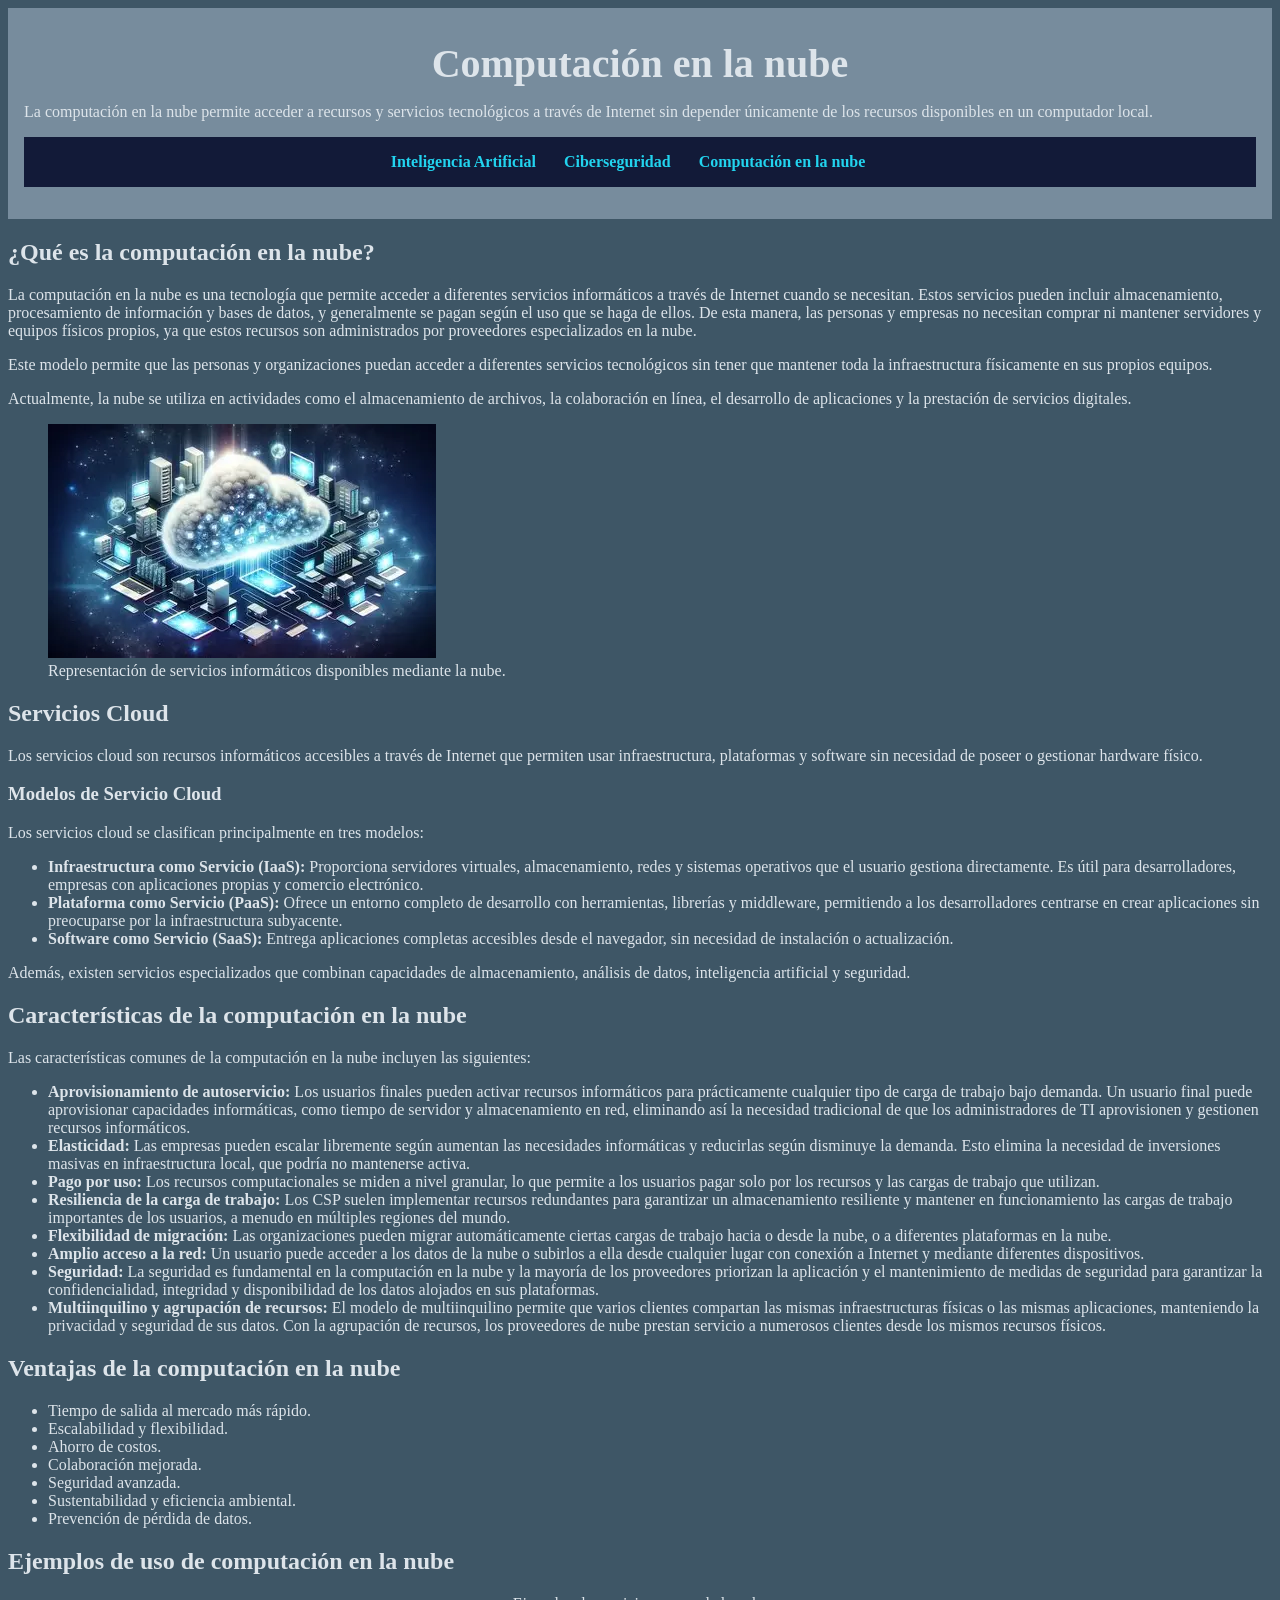
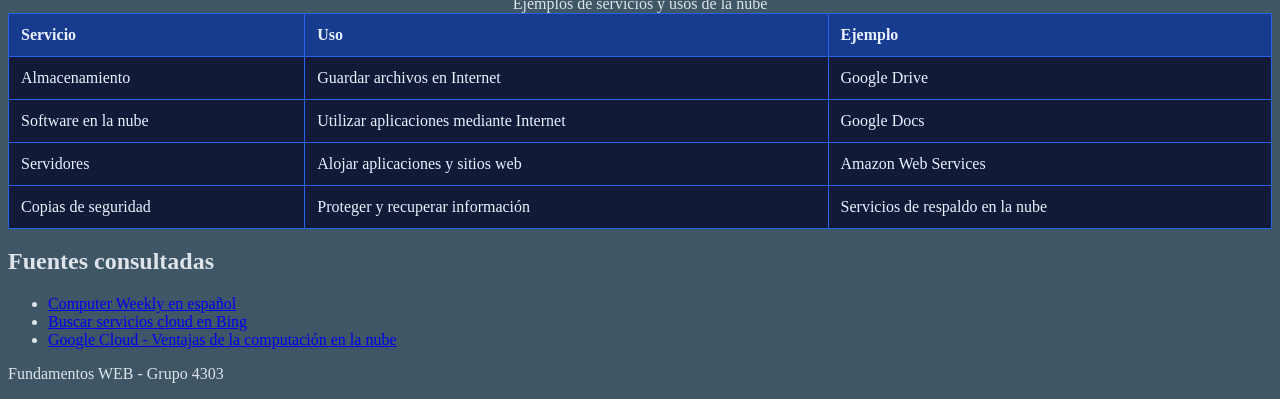
<file: index.html>
<!DOCTYPE html>
<html lang="es">

<head>
    <meta charset="UTF-8">
    <meta name="viewport" content="width=device-width, initial-scale=1.0">
    <title>Computación en la nube</title>
    <link rel="stylesheet" href="css/styles.css">
</head>

<body>

    <header class="site-header">
        <h1 class="site-header__title">Computación en la nube</h1>

        <p>
            La computación en la nube permite acceder a recursos y servicios
            tecnológicos a través de Internet sin depender únicamente de los
            recursos disponibles en un computador local.
        </p>

        <nav class="main-nav">
            <a href="index.html">Inteligencia Artificial</a>
            <a href="tema2.html">Ciberseguridad</a>
            <a href="tema3.html">Computación en la nube</a>
        </nav>
    </header>

    <main class="site-main">

        <section class="topic-section">
            <h2>¿Qué es la computación en la nube?</h2>

            <p>
                La computación en la nube es una tecnología que permite acceder
                a diferentes servicios informáticos a través de Internet cuando
                se necesitan. Estos servicios pueden incluir almacenamiento,
                procesamiento de información y bases de datos, y generalmente
                se pagan según el uso que se haga de ellos. De esta manera, las
                personas y empresas no necesitan comprar ni mantener servidores
                y equipos físicos propios, ya que estos recursos son
                administrados por proveedores especializados en la nube.
            </p>

            <p>
                Este modelo permite que las personas y organizaciones puedan
                acceder a diferentes servicios tecnológicos sin tener que
                mantener toda la infraestructura físicamente en sus propios
                equipos.
            </p>

            <p>
                Actualmente, la nube se utiliza en actividades como el
                almacenamiento de archivos, la colaboración en línea,
                el desarrollo de aplicaciones y la prestación de servicios
                digitales.
            </p>

            <figure>
                <img src="img/computacion-nube.jpg"
                     alt="Representación de la computación en la nube">

                <figcaption>
                    Representación de servicios informáticos disponibles
                    mediante la nube.
                </figcaption>
            </figure>
        </section>

        <section class="topic-section">

            <h2>Servicios Cloud</h2>

            <p>
                Los servicios cloud son recursos informáticos accesibles a
                través de Internet que permiten usar infraestructura,
                plataformas y software sin necesidad de poseer o gestionar
                hardware físico.
            </p>

            <h3>Modelos de Servicio Cloud</h3>

            <p>
                Los servicios cloud se clasifican principalmente en tres modelos:
            </p>

            <ul>
                <li>
                    <strong>Infraestructura como Servicio (IaaS):</strong>
                    Proporciona servidores virtuales, almacenamiento, redes y
                    sistemas operativos que el usuario gestiona directamente.
                    Es útil para desarrolladores, empresas con aplicaciones
                    propias y comercio electrónico.
                </li>

                <li>
                    <strong>Plataforma como Servicio (PaaS):</strong>
                    Ofrece un entorno completo de desarrollo con herramientas,
                    librerías y middleware, permitiendo a los desarrolladores
                    centrarse en crear aplicaciones sin preocuparse por la
                    infraestructura subyacente.
                </li>

                <li>
                    <strong>Software como Servicio (SaaS):</strong>
                    Entrega aplicaciones completas accesibles desde el
                    navegador, sin necesidad de instalación o actualización.
                </li>
            </ul>

            <p>
                Además, existen servicios especializados que combinan
                capacidades de almacenamiento, análisis de datos,
                inteligencia artificial y seguridad.
            </p>

            <h2>Características de la computación en la nube</h2>

            <p>
                Las características comunes de la computación en la nube
                incluyen las siguientes:
            </p>

            <ul>
                <li>
                    <strong>Aprovisionamiento de autoservicio:</strong>
                    Los usuarios finales pueden activar recursos informáticos
                    para prácticamente cualquier tipo de carga de trabajo bajo
                    demanda. Un usuario final puede aprovisionar capacidades
                    informáticas, como tiempo de servidor y almacenamiento en
                    red, eliminando así la necesidad tradicional de que los
                    administradores de TI aprovisionen y gestionen recursos
                    informáticos.
                </li>

                <li>
                    <strong>Elasticidad:</strong>
                    Las empresas pueden escalar libremente según aumentan las
                    necesidades informáticas y reducirlas según disminuye la
                    demanda. Esto elimina la necesidad de inversiones masivas
                    en infraestructura local, que podría no mantenerse activa.
                </li>

                <li>
                    <strong>Pago por uso:</strong>
                    Los recursos computacionales se miden a nivel granular,
                    lo que permite a los usuarios pagar solo por los recursos
                    y las cargas de trabajo que utilizan.
                </li>

                <li>
                    <strong>Resiliencia de la carga de trabajo:</strong>
                    Los CSP suelen implementar recursos redundantes para
                    garantizar un almacenamiento resiliente y mantener en
                    funcionamiento las cargas de trabajo importantes de los
                    usuarios, a menudo en múltiples regiones del mundo.
                </li>

                <li>
                    <strong>Flexibilidad de migración:</strong>
                    Las organizaciones pueden migrar automáticamente ciertas
                    cargas de trabajo hacia o desde la nube, o a diferentes
                    plataformas en la nube.
                </li>

                <li>
                    <strong>Amplio acceso a la red:</strong>
                    Un usuario puede acceder a los datos de la nube o subirlos
                    a ella desde cualquier lugar con conexión a Internet y
                    mediante diferentes dispositivos.
                </li>

                <li>
                    <strong>Seguridad:</strong>
                    La seguridad es fundamental en la computación en la nube y
                    la mayoría de los proveedores priorizan la aplicación y el
                    mantenimiento de medidas de seguridad para garantizar la
                    confidencialidad, integridad y disponibilidad de los datos
                    alojados en sus plataformas.
                </li>

                <li>
                    <strong>Multiinquilino y agrupación de recursos:</strong>
                    El modelo de multiinquilino permite que varios clientes
                    compartan las mismas infraestructuras físicas o las mismas
                    aplicaciones, manteniendo la privacidad y seguridad de sus
                    datos. Con la agrupación de recursos, los proveedores de
                    nube prestan servicio a numerosos clientes desde los mismos
                    recursos físicos.
                </li>
            </ul>

            <h2>Ventajas de la computación en la nube</h2>

            <ul>
                <li>Tiempo de salida al mercado más rápido.</li>
                <li>Escalabilidad y flexibilidad.</li>
                <li>Ahorro de costos.</li>
                <li>Colaboración mejorada.</li>
                <li>Seguridad avanzada.</li>
                <li>Sustentabilidad y eficiencia ambiental.</li>
                <li>Prevención de pérdida de datos.</li>
            </ul>

            <h2>Ejemplos de uso de computación en la nube</h2>

            <table>
                <caption>Ejemplos de servicios y usos de la nube</caption>

                <thead>
                    <tr>
                        <th>Servicio</th>
                        <th>Uso</th>
                        <th>Ejemplo</th>
                    </tr>
                </thead>

                <tbody>
                    <tr>
                        <td>Almacenamiento</td>
                        <td>Guardar archivos en Internet</td>
                        <td>Google Drive</td>
                    </tr>

                    <tr>
                        <td>Software en la nube</td>
                        <td>Utilizar aplicaciones mediante Internet</td>
                        <td>Google Docs</td>
                    </tr>

                    <tr>
                        <td>Servidores</td>
                        <td>Alojar aplicaciones y sitios web</td>
                        <td>Amazon Web Services</td>
                    </tr>

                    <tr>
                        <td>Copias de seguridad</td>
                        <td>Proteger y recuperar información</td>
                        <td>Servicios de respaldo en la nube</td>
                    </tr>
                </tbody>
            </table>

        </section>

        <section class="topic-section">
            <h2>Fuentes consultadas</h2>

            <ul>
                <li>
                    <a href="https://www.computerweekly.com/es/" target="_blank">
                        Computer Weekly en español
                    </a>
                </li>

                <li>
                    <a href="https://www.bing.com/search?q=servicios%20cloud%20en%20computacion%20en%20la%20nube"
                       target="_blank">
                        Buscar servicios cloud en Bing
                    </a>
                </li>

                <li>
                    <a href="https://cloud.google.com/learn/advantages-of-cloud-computing?hl=es-419"
                       target="_blank">
                        Google Cloud - Ventajas de la computación en la nube
                    </a>
                </li>
            </ul>
        </section>

    </main>

    <footer>
        <p>Fundamentos WEB - Grupo 4303</p>
    </footer>

</body>

</html>
</file>
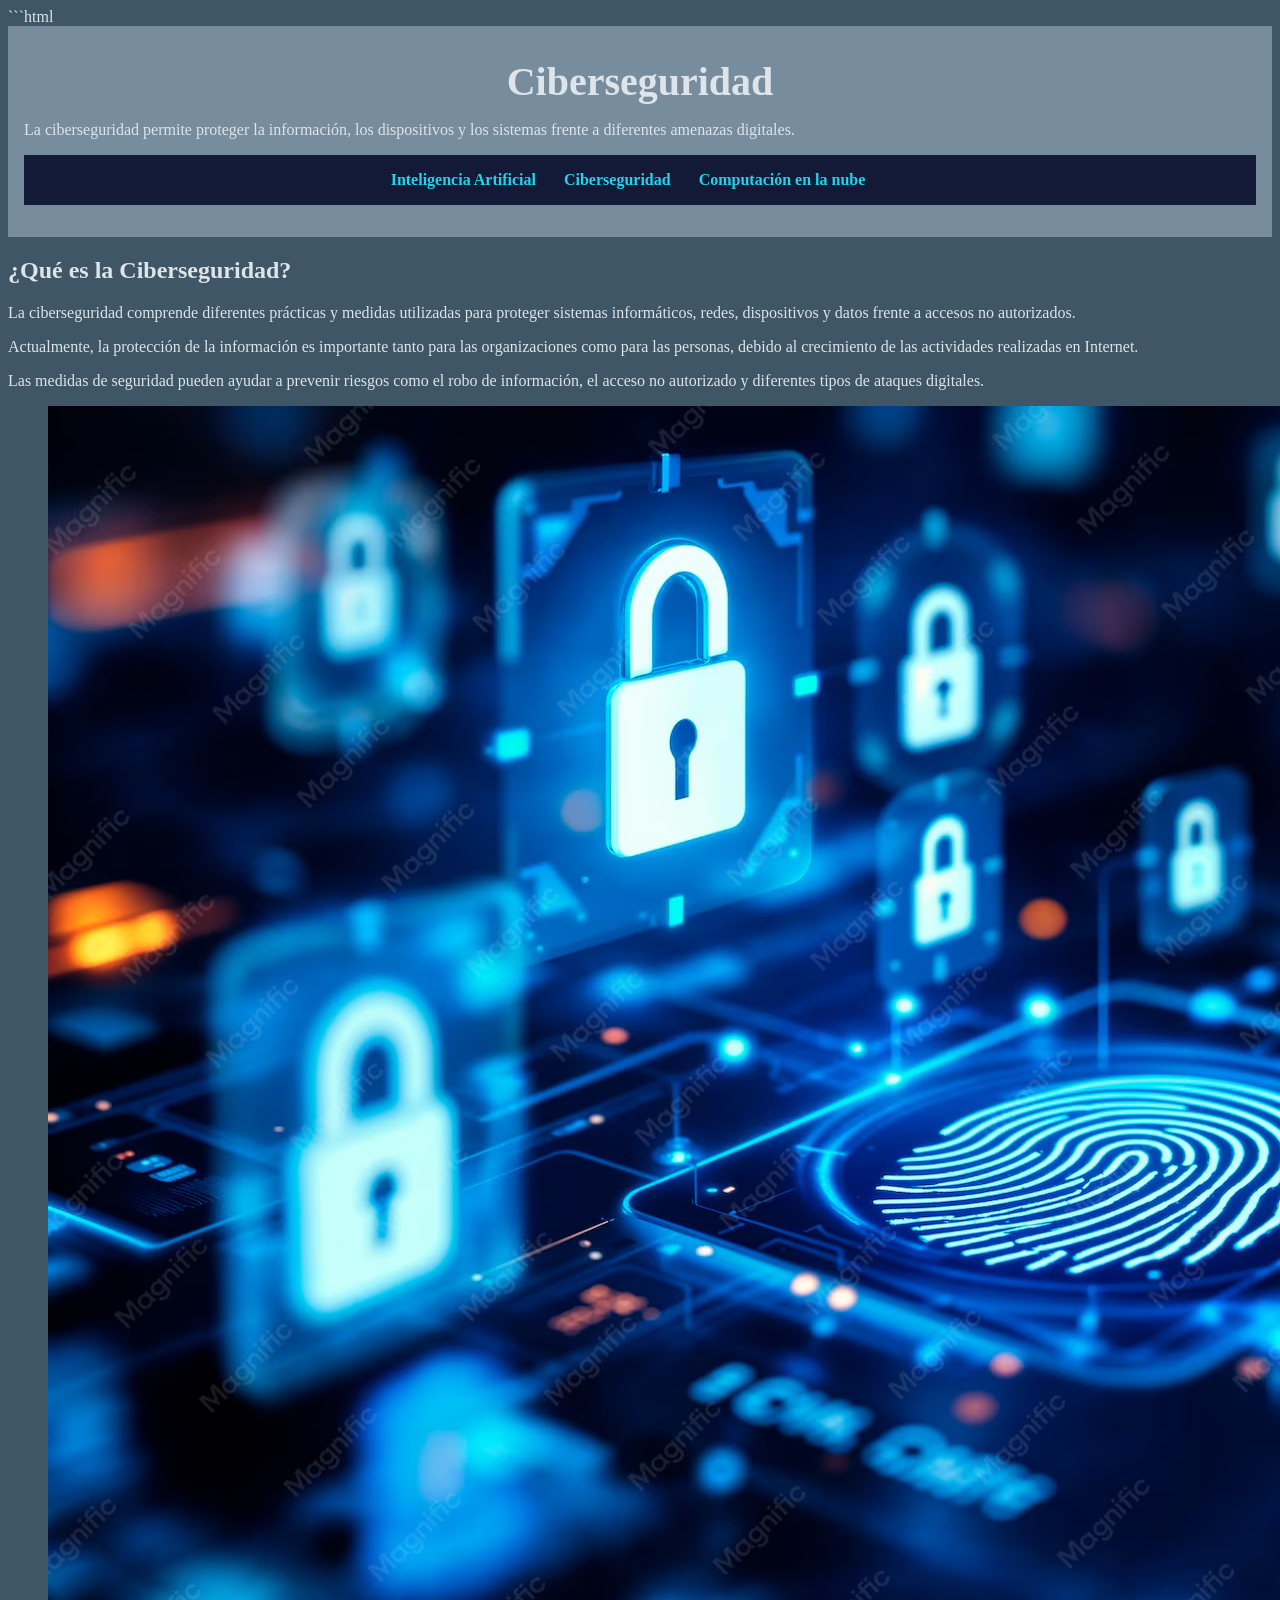
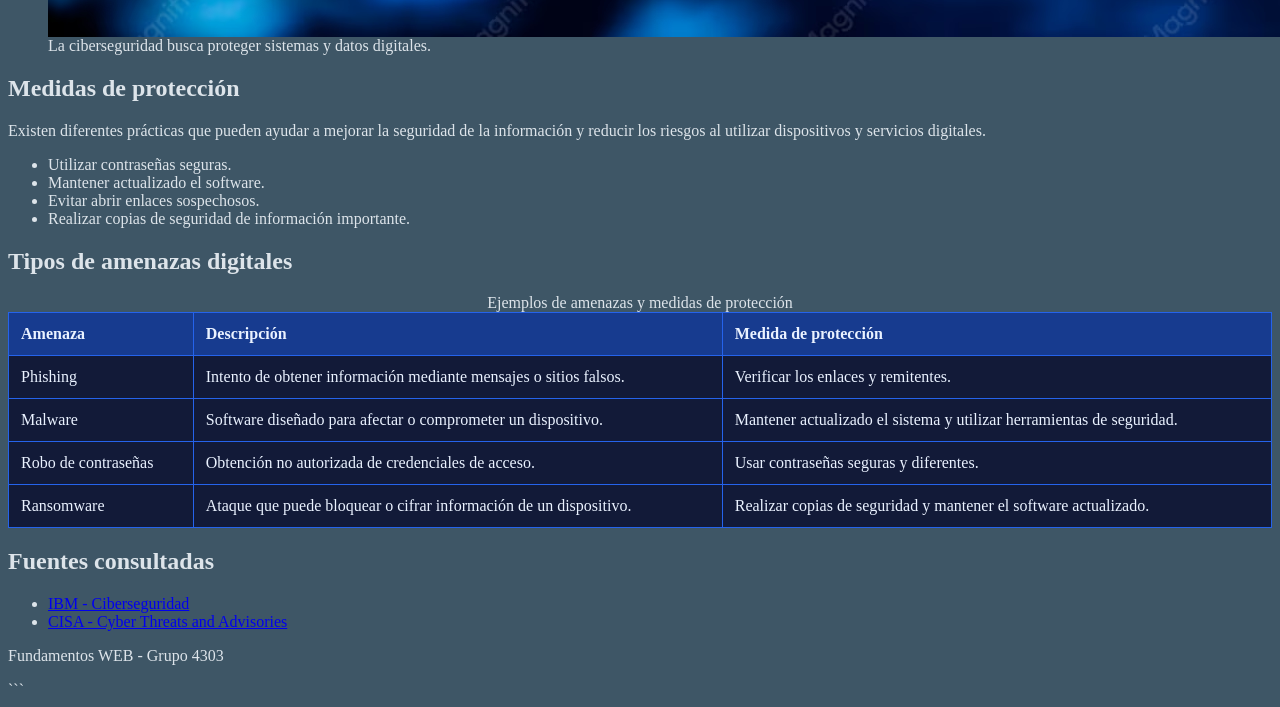
<file: tema2.html>
```html
<!DOCTYPE html>
<html lang="es">

<head>
    <meta charset="UTF-8">
    <meta name="viewport" content="width=device-width, initial-scale=1.0">
    <title>Ciberseguridad</title>
    <link rel="stylesheet" href="css/styles.css">
</head>

<body>

    <header class="site-header">
        <h1 class="site-header__title">Ciberseguridad</h1>

        <p>
            La ciberseguridad permite proteger la información, los dispositivos
            y los sistemas frente a diferentes amenazas digitales.
        </p>

        <nav class="main-nav">
            <a href="index.html">Inteligencia Artificial</a>
            <a href="tema2.html">Ciberseguridad</a>
            <a href="tema3.html">Computación en la nube</a>
        </nav>
    </header>

    <main class="site-main">

        <section class="topic-section">
            <h2>¿Qué es la Ciberseguridad?</h2>

            <p>
                La ciberseguridad comprende diferentes prácticas y medidas
                utilizadas para proteger sistemas informáticos, redes,
                dispositivos y datos frente a accesos no autorizados.
            </p>

            <p>
                Actualmente, la protección de la información es importante
                tanto para las organizaciones como para las personas, debido
                al crecimiento de las actividades realizadas en Internet.
            </p>

            <p>
                Las medidas de seguridad pueden ayudar a prevenir riesgos como
                el robo de información, el acceso no autorizado y diferentes
                tipos de ataques digitales.
            </p>

            <figure>
                <img src="img/ciberseguridad.jpg"
                     alt="Representación de la ciberseguridad">

                <figcaption>
                    La ciberseguridad busca proteger sistemas y datos digitales.
                </figcaption>
            </figure>
        </section>

        <section class="topic-section">

            <h2>Medidas de protección</h2>

            <p>
                Existen diferentes prácticas que pueden ayudar a mejorar la
                seguridad de la información y reducir los riesgos al utilizar
                dispositivos y servicios digitales.
            </p>

            <ul>
                <li>Utilizar contraseñas seguras.</li>
                <li>Mantener actualizado el software.</li>
                <li>Evitar abrir enlaces sospechosos.</li>
                <li>Realizar copias de seguridad de información importante.</li>
            </ul>

            <h2>Tipos de amenazas digitales</h2>

            <table>
                <caption>Ejemplos de amenazas y medidas de protección</caption>

                <thead>
                    <tr>
                        <th>Amenaza</th>
                        <th>Descripción</th>
                        <th>Medida de protección</th>
                    </tr>
                </thead>

                <tbody>
                    <tr>
                        <td>Phishing</td>
                        <td>
                            Intento de obtener información mediante mensajes
                            o sitios falsos.
                        </td>
                        <td>Verificar los enlaces y remitentes.</td>
                    </tr>

                    <tr>
                        <td>Malware</td>
                        <td>
                            Software diseñado para afectar o comprometer
                            un dispositivo.
                        </td>
                        <td>
                            Mantener actualizado el sistema y utilizar
                            herramientas de seguridad.
                        </td>
                    </tr>

                    <tr>
                        <td>Robo de contraseñas</td>
                        <td>
                            Obtención no autorizada de credenciales de acceso.
                        </td>
                        <td>Usar contraseñas seguras y diferentes.</td>
                    </tr>

                    <tr>
                        <td>Ransomware</td>
                        <td>
                            Ataque que puede bloquear o cifrar información
                            de un dispositivo.
                        </td>
                        <td>
                            Realizar copias de seguridad y mantener
                            el software actualizado.
                        </td>
                    </tr>
                </tbody>
            </table>
        </section>

        <section class="topic-section">
            <h2>Fuentes consultadas</h2>

            <ul>
                <li>
                    <a href="https://www.ibm.com/think/topics/cybersecurity" target="_blank">
                        IBM - Ciberseguridad
                    </a>
                </li>

                <li>
                    <a href="https://www.cisa.gov/topics/cyber-threats-and-advisories" target="_blank">
                        CISA - Cyber Threats and Advisories
                    </a>
                </li>
            </ul>
        </section>

    </main>

    <footer>
        <p>Fundamentos WEB - Grupo 4303</p>
    </footer>

</body>

</html>
```
</file>
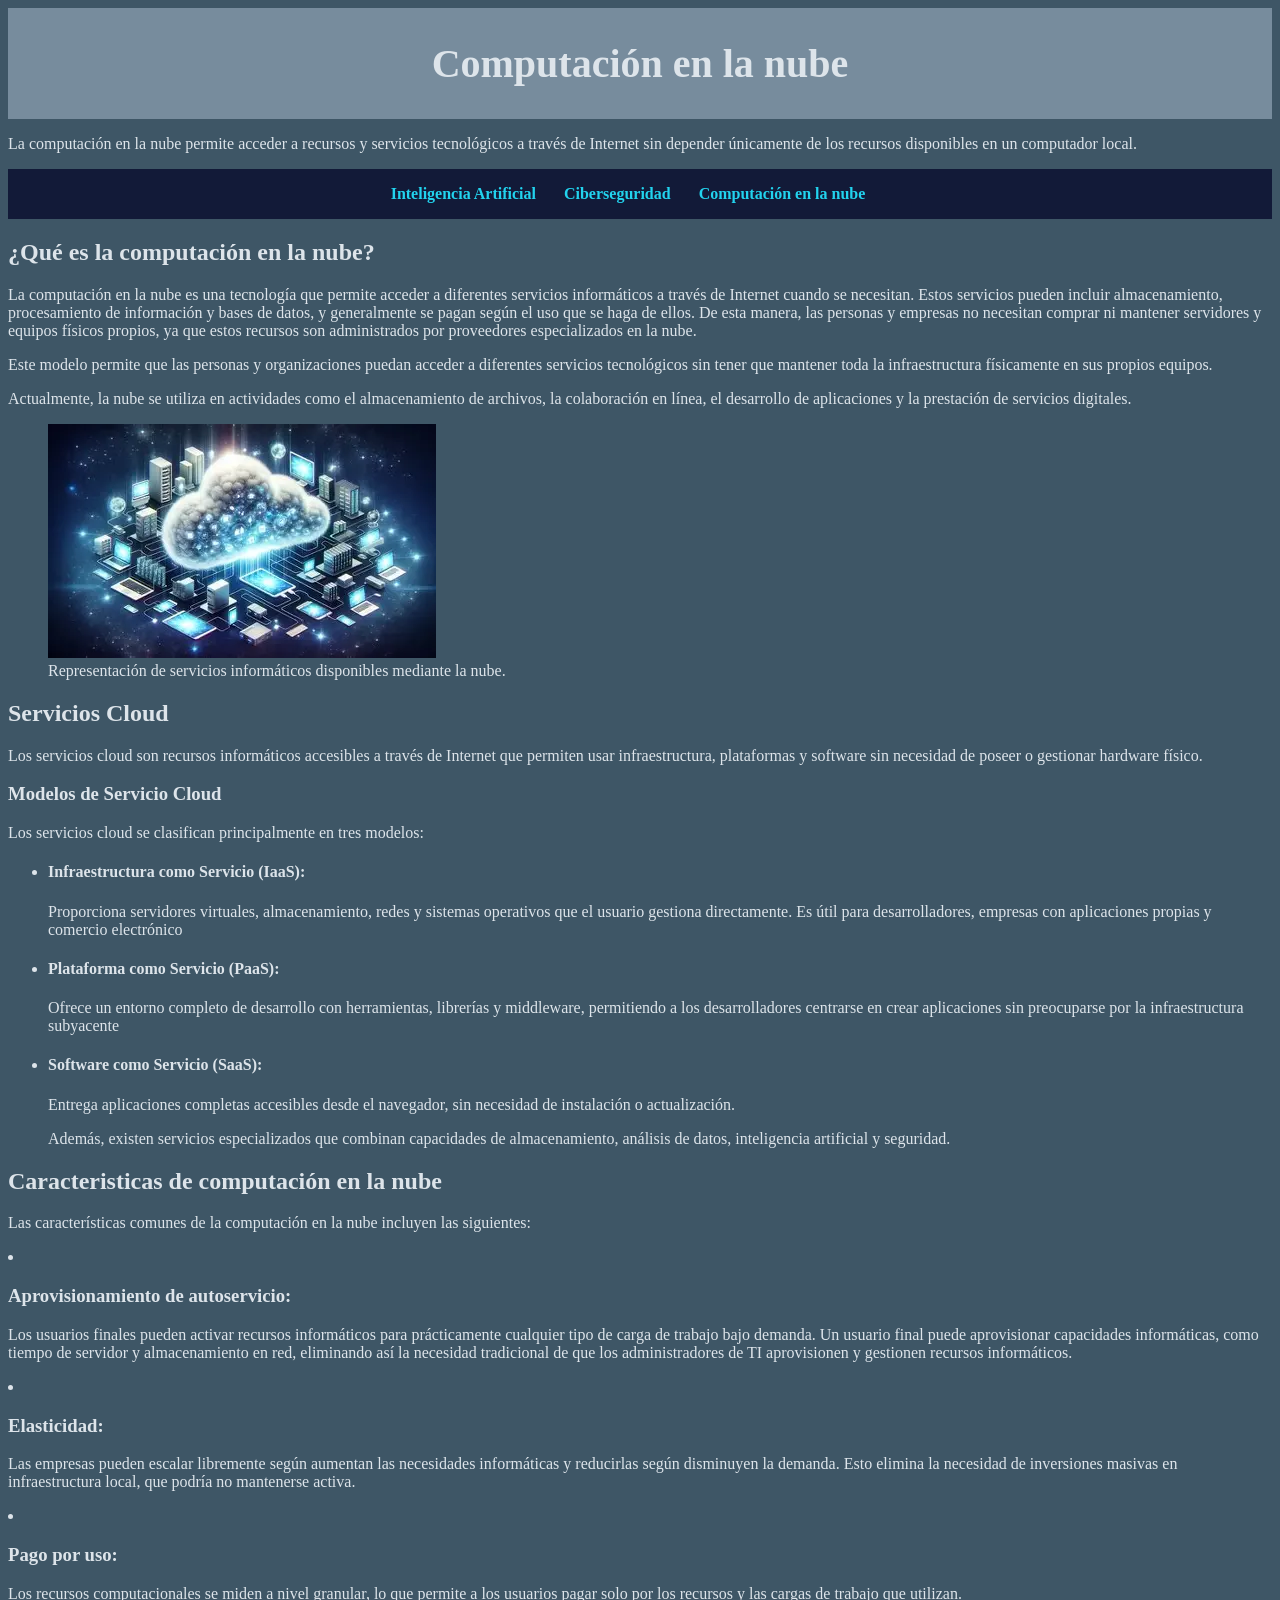
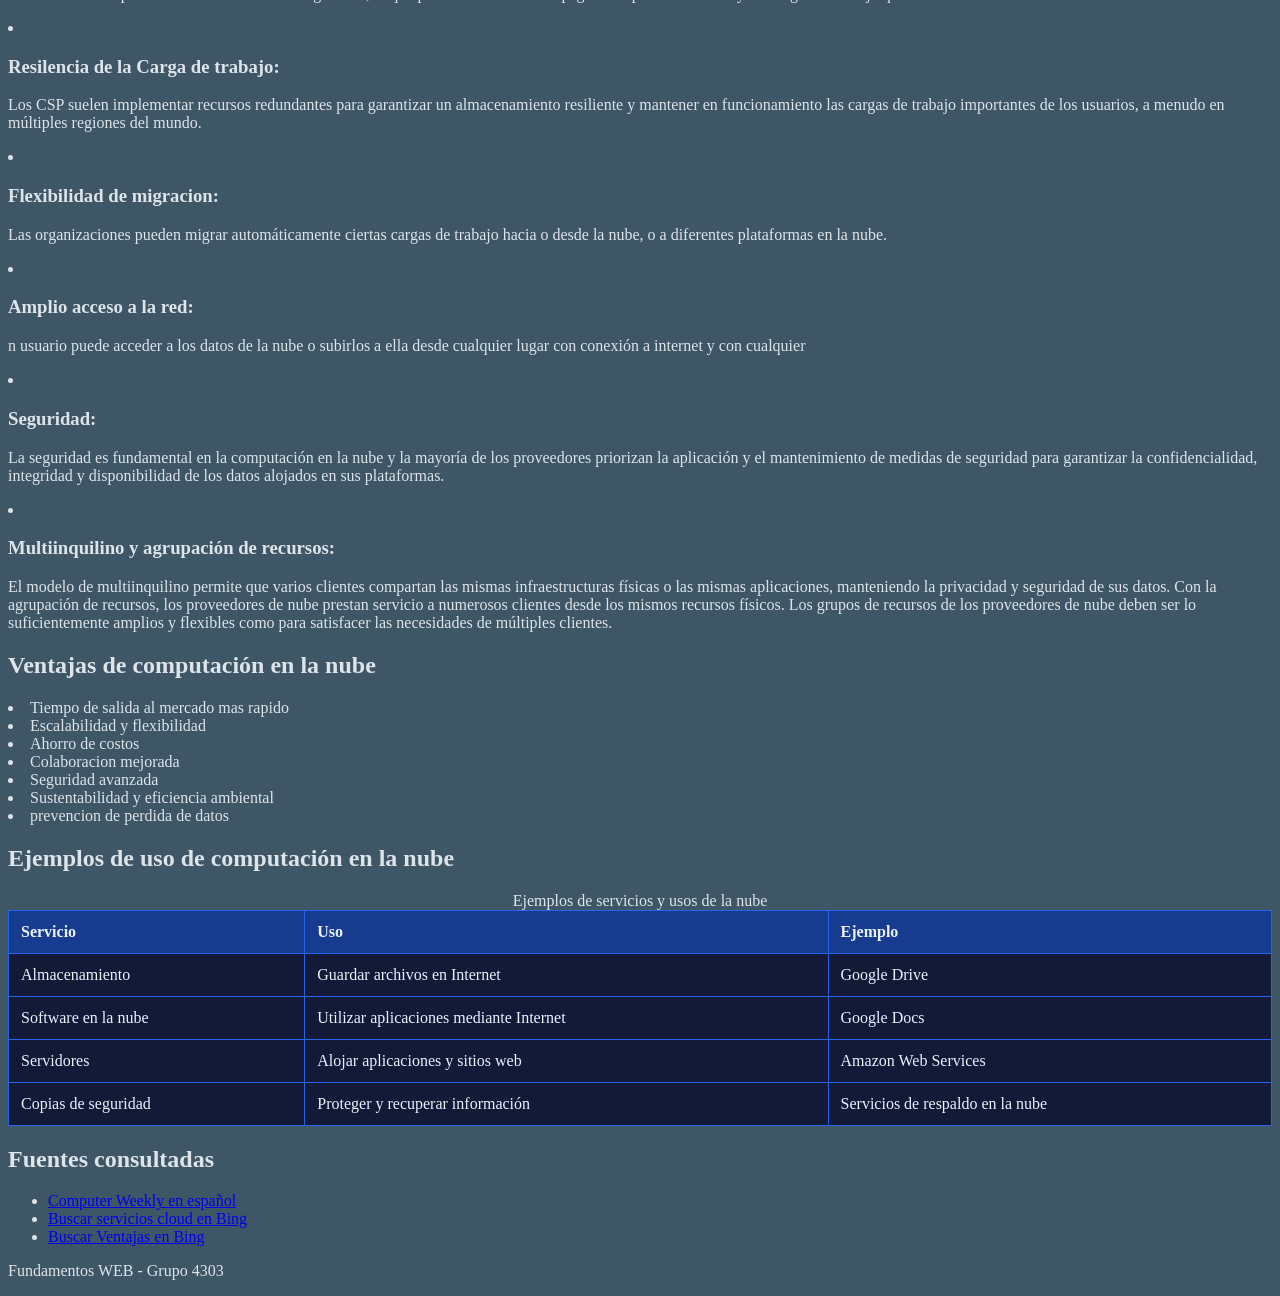
<file: tema3.html>
<!DOCTYPE html>
<html lang="es">

<head>
    <meta charset="UTF-8">
    <meta name="viewport" content="width=device-width, initial-scale=1.0">
    <title>Computación en la nube</title>
    <link rel="stylesheet" href="css/styles.css">
</head>

<body>

   <header class="site-header">
    <h1 class="site-header__title">Computación en la nube</h1>
</header>



        <p>
            La computación en la nube permite acceder a recursos y servicios
            tecnológicos a través de Internet sin depender únicamente de los
            recursos disponibles en un computador local.
        </p>
  
<nav class="main-nav">
        <a href="index.html">Inteligencia Artificial</a>
        <a href="tema2.html">Ciberseguridad</a>
        <a href="tema3.html">Computación en la nube</a>
    </nav>

    <main>

        <section>
            <h2>¿Qué es la computación en la nube?</h2>

            <p>
            La computación en la nube es una tecnología que permite acceder a diferentes servicios informáticos
             a través de Internet cuando se necesitan. Estos servicios pueden incluir almacenamiento, procesamiento de información y 
             bases de datos, y generalmente se pagan según el uso que se haga de ellos. De esta manera, las personas y empresas no necesitan 
             comprar ni mantener servidores y equipos físicos propios, ya que estos recursos son administrados por proveedores especializados 
            en la nube.

            </p>

            <p>
                Este modelo permite que las personas y organizaciones puedan
                acceder a diferentes servicios tecnológicos sin tener que
                mantener toda la infraestructura físicamente en sus propios
                equipos.
            </p>

            <p>
                Actualmente, la nube se utiliza en actividades como el
                almacenamiento de archivos, la colaboración en línea,
                el desarrollo de aplicaciones y la prestación de servicios
                digitales.
            </p>

            <figure>
                <img src="img/computacion-nube.jpg"
                     alt="Representación de la computación en la nube">

                <figcaption>
                    Representación de servicios informáticos disponibles
                    mediante la nube.
                </figcaption>
            </figure>

        </section>

        <section>
            <h2>Servicios Cloud</h2>

            <p>
                Los servicios cloud son recursos informáticos 
                accesibles a través de Internet que permiten 
                usar infraestructura, plataformas y software 
                sin necesidad de poseer o gestionar hardware 
                físico.
            </p>
           <h3>Modelos de Servicio Cloud</h3>
           <p>Los servicios cloud se clasifican principalmente en tres modelos:</p>
            <ul>
               <li><h4>Infraestructura como Servicio (IaaS): </h4></li>
                <p>Proporciona servidores virtuales, almacenamiento, redes y sistemas operativos que el usuario gestiona directamente. Es útil para desarrolladores, empresas con 
                    aplicaciones propias y comercio electrónico</p>
              <li> <h4>Plataforma como Servicio (PaaS): </h4></li>
                <p>Ofrece un entorno completo de desarrollo con herramientas, librerías y middleware, permitiendo a los desarrolladores centrarse en crear aplicaciones sin preocuparse 
                    por la infraestructura subyacente</p>
              <li> <h4>Software como Servicio (SaaS): </h4></li>
                <p> Entrega aplicaciones completas accesibles desde el navegador, 
                    sin necesidad de instalación o actualización. </p>
                    <p>Además, existen servicios especializados que combinan capacidades de almacenamiento, análisis de datos, 
                        inteligencia artificial y seguridad.</p>
            </ul>
            <h2>Caracteristicas de computación en la nube</h2>
            <p>Las características comunes de la computación en la nube incluyen las siguientes:</p>
           <li> <h3>Aprovisionamiento de autoservicio: </h3></li>
            <p> Los usuarios finales pueden activar recursos informáticos para prácticamente cualquier tipo de carga de trabajo bajo demanda. Un usuario final puede aprovisionar capacidades informáticas, como tiempo de servidor y almacenamiento en red, eliminando así la necesidad tradicional de que los administradores de TI aprovisionen
                 y gestionen recursos informáticos.</p>
           <li> <h3>Elasticidad: </h3></li>
           <p>Las empresas pueden escalar libremente según aumentan las necesidades informáticas y reducirlas según disminuyen la demanda. Esto elimina la necesidad de inversiones masivas en infraestructura local, 
            que podría no mantenerse activa.</p>
           <li> <h3>Pago por uso: </h3></li>
<p>Los recursos computacionales se miden a nivel granular, lo que permite a los usuarios pagar solo por los recursos
     y las cargas de trabajo que utilizan.</p>
           <li> <h3>Resilencia de la Carga de trabajo: </h3></li>
           <p>Los CSP suelen implementar recursos redundantes para garantizar un almacenamiento resiliente y mantener en funcionamiento las cargas de trabajo importantes de los usuarios, 
            a menudo en múltiples regiones del mundo.</p>
           <li> <h3>Flexibilidad de migracion: </h3></li>
     <p>Las organizaciones pueden migrar automáticamente ciertas cargas de trabajo hacia o desde la nube,
         o a diferentes plataformas en la nube.</p>
           <li> <h3>Amplio acceso a la red: </h3></li>
    <p>n usuario puede acceder a los datos de la nube o subirlos a ella desde cualquier 
        lugar con conexión a internet y con cualquier</p>
           <li> <h3>Seguridad: </h3></li>
            <p> La seguridad es fundamental en la computación en la nube y la mayoría de los proveedores priorizan la aplicación y el mantenimiento de medidas de seguridad para garantizar la confidencialidad, integridad y disponibilidad
                 de los datos alojados en sus plataformas.</p>
           <li> <h3>Multiinquilino y agrupación de recursos: </h3></li>
        <p>El modelo de multiinquilino permite que varios clientes compartan las mismas infraestructuras físicas o las mismas aplicaciones, manteniendo la privacidad y seguridad de sus datos. Con la agrupación de recursos, los proveedores de nube prestan servicio a numerosos clientes desde los mismos recursos físicos. Los grupos de recursos de los proveedores de nube deben ser lo suficientemente 
            amplios y flexibles como para satisfacer las necesidades de múltiples clientes.</p>
                 
            <h2>Ventajas de computación en la nube</h2>
           <li>Tiempo de salida al mercado mas rapido</li>
           <li>Escalabilidad y flexibilidad</li>
           <li> Ahorro de costos</li>
           <li>Colaboracion mejorada</li>
           <li>Seguridad avanzada</li>
           <li>Sustentabilidad y eficiencia ambiental</li>
           <li>prevencion de perdida de datos</li>

           <h2>Ejemplos de uso de computación en la nube</h2>

<table border="1">
    <caption>Ejemplos de servicios y usos de la nube</caption>

    <thead>
        <tr>
            <th>Servicio</th>
            <th>Uso</th>
            <th>Ejemplo</th>
        </tr>
    </thead>

    <tbody>
        <tr>
            <td>Almacenamiento</td>
            <td>Guardar archivos en Internet</td>
            <td>Google Drive</td>
        </tr>

        <tr>
            <td>Software en la nube</td>
            <td>Utilizar aplicaciones mediante Internet</td>
            <td>Google Docs</td>
        </tr>

        <tr>
            <td>Servidores</td>
            <td>Alojar aplicaciones y sitios web</td>
            <td>Amazon Web Services</td>
        </tr>

        <tr>
            <td>Copias de seguridad</td>
            <td>Proteger y recuperar información</td>
            <td>Servicios de respaldo en la nube</td>
        </tr>
    </tbody>
</table>

        </section>

    </main>
<section>
    <h2>Fuentes consultadas</h2>

    <ul>
        <li>
           <a href="https://www.computerweekly.com/es/" target="_blank">
            Computer Weekly en español
        </a>
        </li>

        <li>
            <a href="https://www.bing.com/search?q=servicios%20cloud%20en%20computacion%20en%20la%20nube&qs=n&form=QBRE&sp=-1&lq=0&pq=servicios%20cloud%20en%20computacion%20en%20la%20nube&sc=11-41&sk=&cvid=A60FAB4190354A93BB649B0E13A09CA3" target="_blank">
    Buscar servicios cloud en Bing
</a>      
        </li>
<li>  <a href="https://cloud.google.com/learn/advantages-of-cloud-computing?hl=es-419" target="_blank">
    Buscar Ventajas en Bing
</a>      </li>

    </ul>
</section>
    <footer>
        <p>Fundamentos WEB - Grupo 4303</p>
    </footer>

</body>

</html>
</file>
<file: css/styles.css>
:root {
    --color-primary: #173b8f;
    --color-secondary: #778c9d;
    --color-accent: #22d3ee;
    --color-bg: #3e5666;
    --color-surface: #121a38;
    --color-text: #dde4ea;
}

body {
    background-color: var(--color-bg);
    color: var(--color-text);
}

.site-header {
    background-color: var(--color-secondary);
    color: var(--color-text);
    padding: 2rem 1rem;
}

.site-header__title {
    margin: 0;
    font-size: 2.5rem;
    text-align: center;
}

.main-nav {
    background-color: var(--color-surface);
    padding: 1rem;
    text-align: center;
}

.main-nav a {
    color: var(--color-accent);
    text-decoration: none;
    margin-right: 1.5rem;
    font-weight: bold;
}

.main-nav a:hover,
.main-nav a:focus {
    color: #dde4ea;
    text-decoration: underline;
}

table {
    width: 100%;
    border-collapse: collapse;
    margin-top: 1rem;
}

th,
td {
    border: 1px solid #2563eb;
    padding: 0.75rem;
    text-align: left;
}

th {
    background-color: var(--color-primary);
    color: #eaf2ff;
}

td {
    background-color: var(--color-surface);
    color: #eaf2ff;
}
</file>
